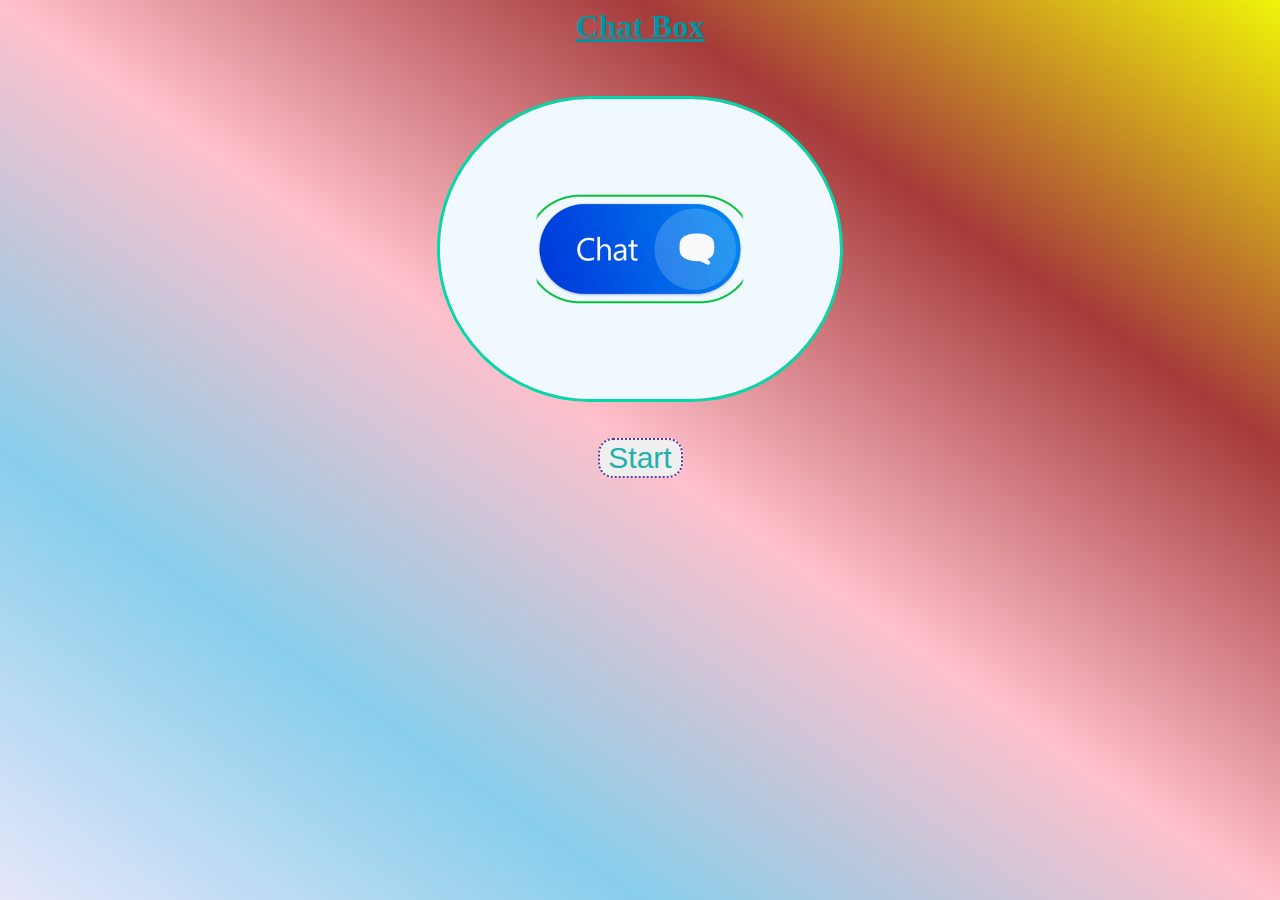
<file: index.html>
<html>
    <head>
        <title>Project 93 & 94 & 95 & 96 & 97</title>
        <link rel="stylesheet" href="style.css">
    </head>
    
    <body style="text-align: center;">
        <h1>Chat Box</h1>
        <img src="online.gif" class="logo">
        <br>
        <br>
        <br>
        <button onclick="Start()" id="login_button">Start</button>
        <script src="main.js"></script>
    </body>
</html>
</file>
<file: style.css>
button{
    border-color: rebeccapurple;
    border-style: dotted;
    cursor: pointer;
    color: lightseagreen;
    width: 85px;
    font-size: 30px;
    border-radius: 15px;
}
button:hover{
    background-color: rgb(10, 0, 153);
}
body{

background-image: linear-gradient(to right top, lavender,skyblue, pink, rgb(165, 58, 58), #f0f409);

}
h1{
    color: rgb(0, 149, 160);
    text-decoration: underline;
}
.logo{
    width: 400px;
	margin-top: 30px;
	border-radius: 230px;
    border-color: rgb(0, 218, 170);
    border-style: solid;
}
</file>
